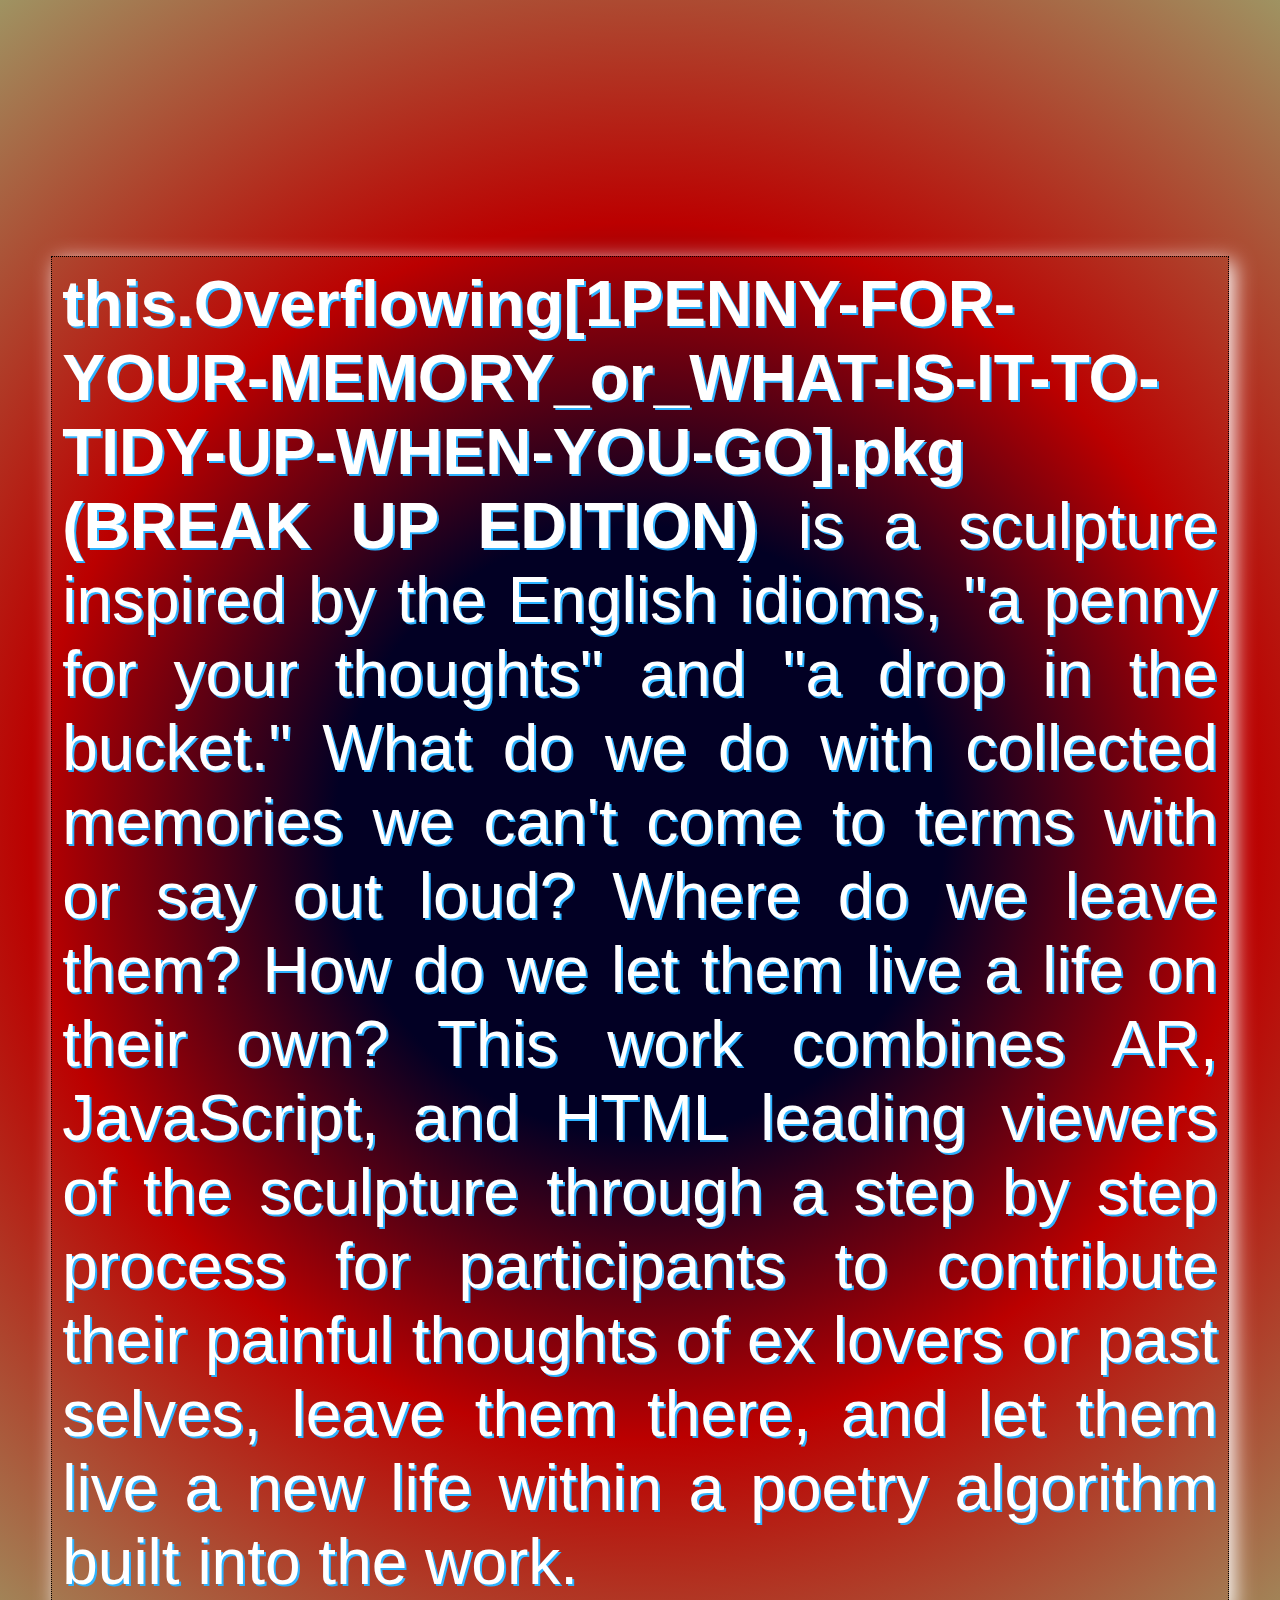
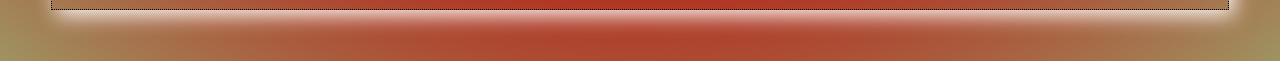
<file: index.html>
<html> 
<head>
    <link rel="stylesheet" href="css.css">
    <title>REMINISCENCE: this.Overflowing[1PENNY-FOR-YOUR-MEMORY_or_WHAT-IS-IT-TO-TIDY-UP-WHEN-YOU-GO].pkg (BREAK UP EDITION) : SCREAM </title>
    <meta name="title" content="this.Overflowing[1PENNY-FOR-YOUR-MEMORY_or_WHAT-IS-IT-TO-TIDY-UP-WHEN-YOU-GO].pkg (BREAK UP EDITION)">
    <meta name="description" content="SHAWNE MICHAELAIN HOLLOWAY'S this.Overflowing[1PENNY-FOR-YOUR-MEMORY_or_WHAT-IS-IT-TO-TIDY-UP-WHEN-YOU-GO].pkg (BREAK UP EDITION) is a sculpture inspired by the English idioms, "a penny for your thoughts" and "a drop in the bucket." What do we do with collected memories we can't come to terms with or say out loud? Where do we leave them? How do we let them live a life on their own? This work combines AR, JavaScript, and HTML leading viewers of the sculpture through a step by step process for participants to contribute their painful thoughts of ex lovers or past selves, leave them there, and let them live a new life within a poetry algorithm built into the work. ">

    <!-- Open Graph / Facebook -->
    <meta property="og:type" content="website">
    <meta property="og:title" content="this.Overflowing[1PENNY-FOR-YOUR-MEMORY_or_WHAT-IS-IT-TO-TIDY-UP-WHEN-YOU-GO].pkg (BREAK UP EDITION)">
    <meta property="og:description" content="SHAWNE MICHAELAIN HOLLOWAY'S this.Overflowing[1PENNY-FOR-YOUR-MEMORY_or_WHAT-IS-IT-TO-TIDY-UP-WHEN-YOU-GO].pkg (BREAK UP EDITION) is a sculpture inspired by the English idioms, "a penny for your thoughts" and "a drop in the bucket." What do we do with collected memories we can't come to terms with or say out loud? Where do we leave them? How do we let them live a life on their own? This work combines AR, JavaScript, and HTML leading viewers of the sculpture through a step by step process for participants to contribute their painful thoughts of ex lovers or past selves, leave them there, and let them live a new life within a poetry algorithm built into the work. ">
    <meta property="og:image" content="images/icon.png">

    <!-- Twitter -->
    <meta property="twitter:card" content="summary_large_image">
    <meta property="twitter:title" content="this.Overflowing[1PENNY-FOR-YOUR-MEMORY_or_WHAT-IS-IT-TO-TIDY-UP-WHEN-YOU-GO].pkg (BREAK UP EDITION)">
    <meta property="twitter:description" content="SHAWNE MICHAELAIN HOLLOWAY'S this.Overflowing[1PENNY-FOR-YOUR-MEMORY_or_WHAT-IS-IT-TO-TIDY-UP-WHEN-YOU-GO].pkg (BREAK UP EDITION) is a sculpture inspired by the English idioms, "a penny for your thoughts" and "a drop in the bucket." What do we do with collected memories we can't come to terms with or say out loud? Where do we leave them? How do we let them live a life on their own? This work combines AR, JavaScript, and HTML leading viewers of the sculpture through a step by step process for participants to contribute their painful thoughts of ex lovers or past selves, leave them there, and let them live a new life within a poetry algorithm built into the work. ">
    <meta property="twitter:image" content="images/icon.png">
    <link rel="apple-touch-icon" sizes="180x180" href="/apple-touch-icon.png">
<link rel="icon" type="image/png" sizes="32x32" href="/favicon-32x32.png">
<link rel="icon" type="image/png" sizes="16x16" href="/favicon-16x16.png">
</head>

<body>


<div class="memoriesPoem">
    <b>this.Overflowing[1PENNY-FOR-YOUR-MEMORY_or_WHAT-IS-IT-TO-TIDY-UP-WHEN-YOU-GO].pkg (BREAK UP EDITION) </b> is a sculpture inspired by the English idioms, "a penny for your thoughts" and "a drop in the bucket." What do we do with collected memories we can't come to terms with or say out loud? Where do we leave them? How do we let them live a life on their own? This work combines AR, JavaScript, and HTML leading viewers of the sculpture through a step by step process for participants to contribute their painful thoughts of ex lovers or past selves, leave them there, and let them live a new life within a poetry algorithm built into the work.

</div>

</body>
</html>
</file>
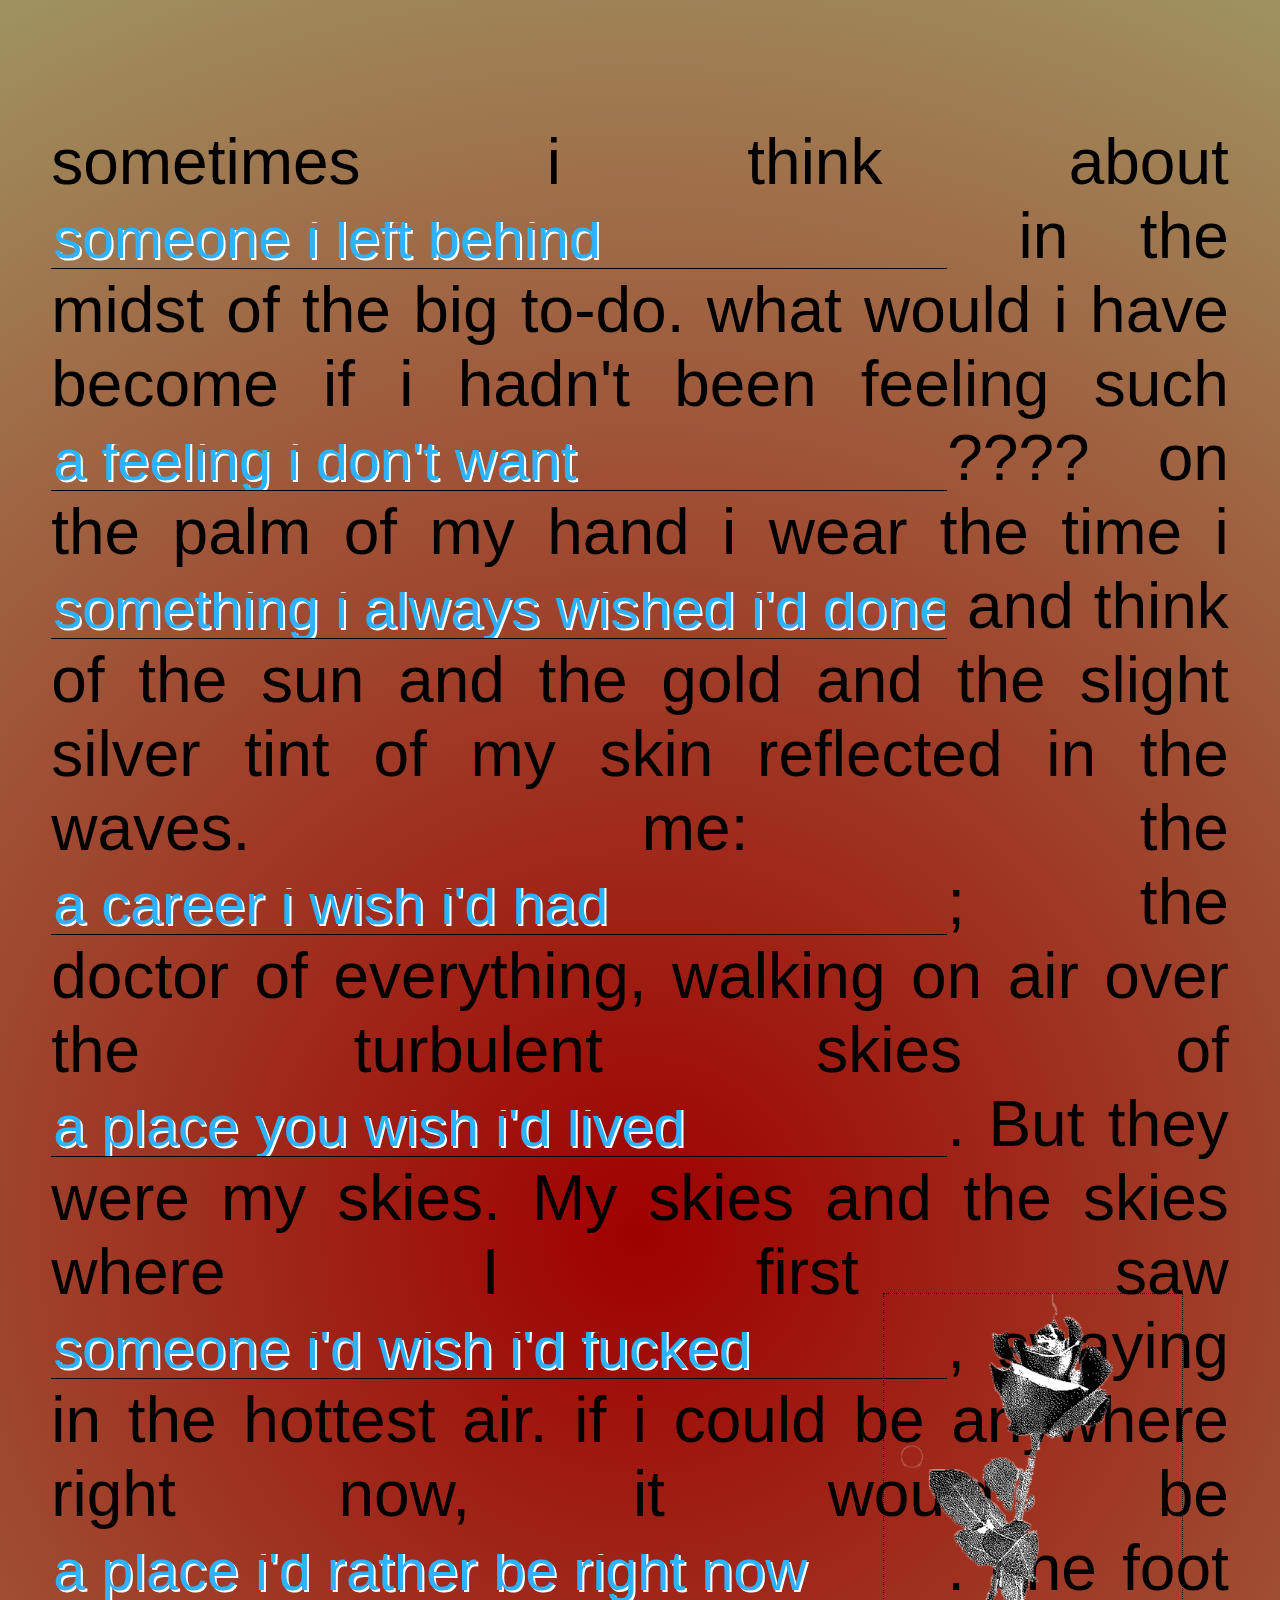
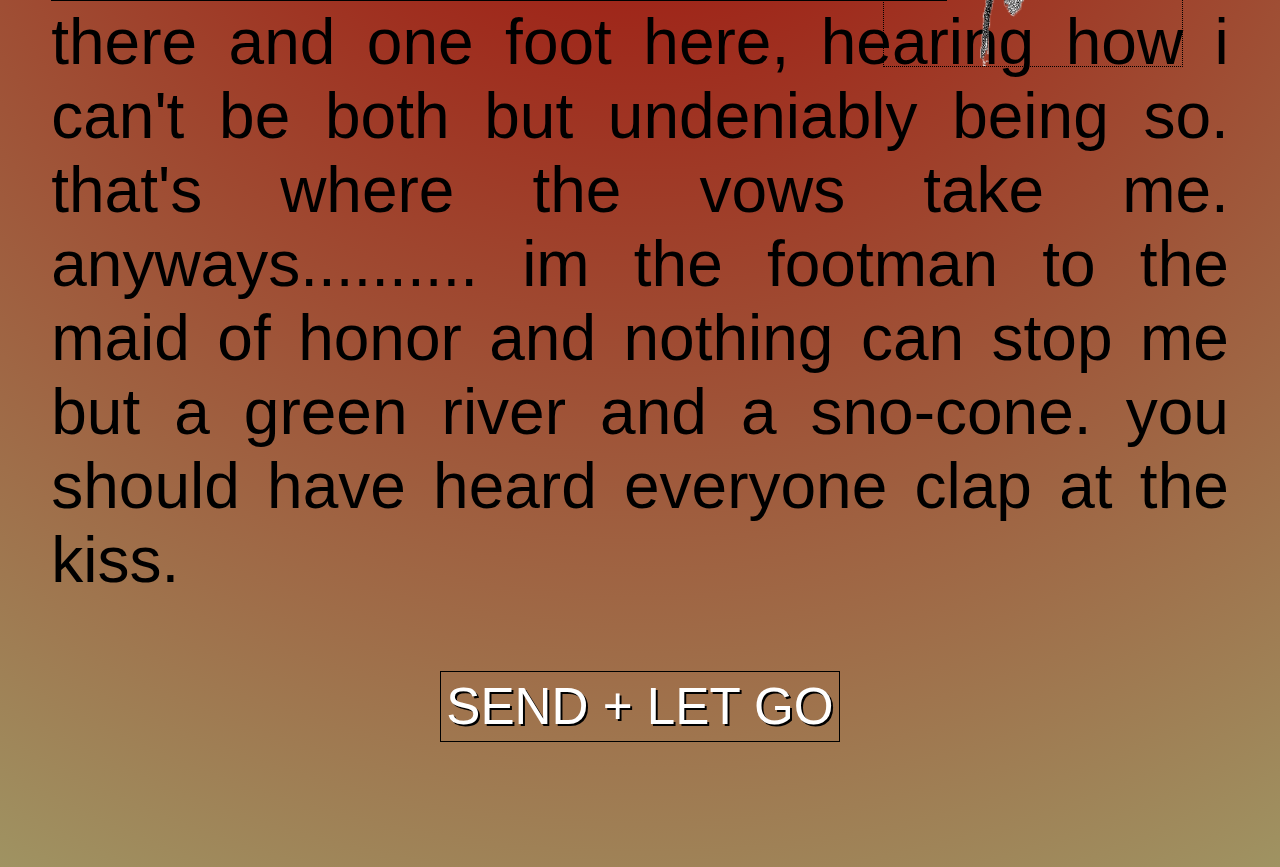
<file: flashbacks.html>
<html> 
<head>
    <link rel="stylesheet" href="css-subpage.css">
    <!-- Primary Meta Tags -->
<title>FLASHBACKS: this.Overflowing[1PENNY-FOR-YOUR-MEMORY_or_WHAT-IS-IT-TO-TIDY-UP-WHEN-YOU-GO].pkg (BREAK UP EDITION)</title>
<meta name="title" content="this.Overflowing[1PENNY-FOR-YOUR-MEMORY_or_WHAT-IS-IT-TO-TIDY-UP-WHEN-YOU-GO].pkg (BREAK UP EDITION)">
    <meta name="description" content="SHAWNE MICHAELAIN HOLLOWAY'S this.Overflowing[1PENNY-FOR-YOUR-MEMORY_or_WHAT-IS-IT-TO-TIDY-UP-WHEN-YOU-GO].pkg (BREAK UP EDITION) is a sculpture inspired by the English idioms, "a penny for your thoughts" and "a drop in the bucket." What do we do with collected memories we can't come to terms with or say out loud? Where do we leave them? How do we let them live a life on their own? This work combines AR, JavaScript, and HTML leading viewers of the sculpture through a step by step process for participants to contribute their painful thoughts of ex lovers or past selves, leave them there, and let them live a new life within a poetry algorithm built into the work. ">

    <!-- Open Graph / Facebook -->
    <meta property="og:type" content="website">
    <meta property="og:title" content="this.Overflowing[1PENNY-FOR-YOUR-MEMORY_or_WHAT-IS-IT-TO-TIDY-UP-WHEN-YOU-GO].pkg (BREAK UP EDITION)">
    <meta property="og:description" content="SHAWNE MICHAELAIN HOLLOWAY'S this.Overflowing[1PENNY-FOR-YOUR-MEMORY_or_WHAT-IS-IT-TO-TIDY-UP-WHEN-YOU-GO].pkg (BREAK UP EDITION) is a sculpture inspired by the English idioms, "a penny for your thoughts" and "a drop in the bucket." What do we do with collected memories we can't come to terms with or say out loud? Where do we leave them? How do we let them live a life on their own? This work combines AR, JavaScript, and HTML leading viewers of the sculpture through a step by step process for participants to contribute their painful thoughts of ex lovers or past selves, leave them there, and let them live a new life within a poetry algorithm built into the work. ">
    <meta property="og:image" content="images/icon.png">

    <!-- Twitter -->
    <meta property="twitter:card" content="summary_large_image">
    <meta property="twitter:title" content="this.Overflowing[1PENNY-FOR-YOUR-MEMORY_or_WHAT-IS-IT-TO-TIDY-UP-WHEN-YOU-GO].pkg (BREAK UP EDITION)">
    <meta property="twitter:description" content="SHAWNE MICHAELAIN HOLLOWAY'S this.Overflowing[1PENNY-FOR-YOUR-MEMORY_or_WHAT-IS-IT-TO-TIDY-UP-WHEN-YOU-GO].pkg (BREAK UP EDITION) is a sculpture inspired by the English idioms, "a penny for your thoughts" and "a drop in the bucket." What do we do with collected memories we can't come to terms with or say out loud? Where do we leave them? How do we let them live a life on their own? This work combines AR, JavaScript, and HTML leading viewers of the sculpture through a step by step process for participants to contribute their painful thoughts of ex lovers or past selves, leave them there, and let them live a new life within a poetry algorithm built into the work. ">
    <meta property="twitter:image" content="images/icon.png">

    <link rel="apple-touch-icon" sizes="180x180" href="/apple-touch-icon.png">
<link rel="icon" type="image/png" sizes="32x32" href="/favicon-32x32.png">
<link rel="icon" type="image/png" sizes="16x16" href="/favicon-16x16.png">
</head>
<body>
 
    <div class="rose" style="z-index: 2;position: fixed; margin:65%;margin-top:97%;">
       <center><img src="images/rose.png" alt="bitcrushed black and white rose" style="width:300px;height:auto;"></center> 
      </div>
    <br> 
  <div class="madlib">
    sometimes i think about <input type="text" class="thought" placeholder="someone i left behind"> in the midst of the big to-do. what would i have become if i hadn't been feeling such <input type="text" class="feeling" placeholder="a feeling i don't want">???? on the palm of my hand i wear the time i <input type="text" class="activity" placeholder="something i always wished i'd done"> and think of the sun and the gold and the slight silver tint of my skin reflected in the waves. me: the <input type="text" class="career" placeholder="a career i wish i'd had">; the doctor of everything, walking on air over the turbulent skies of <input type="text" class="place" placeholder="a place you wish i'd lived">. But they were my skies. My skies and the skies where I first saw <input type="text" class="fucked" placeholder="someone i'd wish i'd fucked">, swaying in the hottest air. if i could be anywhere right now, it would be <input type="text" class="rather" placeholder="a place i'd rather be right now">. one foot there and one foot here, hearing how i can't be both but undeniably being so. that's where the vows take me. anyways.......... im the footman to the maid of honor and nothing can stop me but a green river and a sno-cone. you should have heard everyone clap at the kiss.

  </div>

  <br>
  <center><div class="mail-it">
  SEND + LET GO
  </div></center>

  <br>
  <script>
  
    const mailButton = document.querySelector('.mail-it')
    const thought = document.querySelector('.thought')
    const feeling = document.querySelector('.feeling')
    const activity = document.querySelector('.activity')
    const career = document.querySelector('.career')
    const place = document.querySelector('.place')
    const fucked = document.querySelector('.fucked')
    const rather = document.querySelector('.rather')

  
    function dynamicMailTo (email, subject, body) {
      const data = `mailto:${email}?subject=${subject}&body=${body}`
      const a = document.createElement('a')
      a.setAttribute('href', data)
      a.click()
      a.remove()
    }
  
    mailButton.addEventListener('click', () => {
      const email = 'looklong@thisoverflowing.exposed'
      const subject = 'what ive carried for way too long now : '
      let body = ''
      if (thought.value === '') {
        body = `what the world would be like without you? go back and finish! let it all go`
      } else {
        body = `sometimes i think about ${thought.value} in the midst of the big to-do. what would i have become if i hadn't been feeling so ${feeling.value}???? on the palm of my hand i wear the time i ${activity.value} and think of the sun and the gold and the slight silver tint of my skin reflected in the waves. me: the ${career.value}; the doctor of everything, walking on air over the turbulent skies of ${place.value}. But they were my skies. My skies and the skies where I first saw ${fucked.value}, swaying in the hottest air. if i could be anywhere right now, it would be ${rather.value}. one foot there and one foot here, hearing how i can't be both but undeniably being so. that's where the vows take me. anyways.......... im the footman to the maid of honor and nothing can stop me but a green river and a sno-cone. you should have heard everyone clap at the kiss.`
      }
      dynamicMailTo(email, subject, body)
    })
  
  </script>

  </body>
</html>
</file>
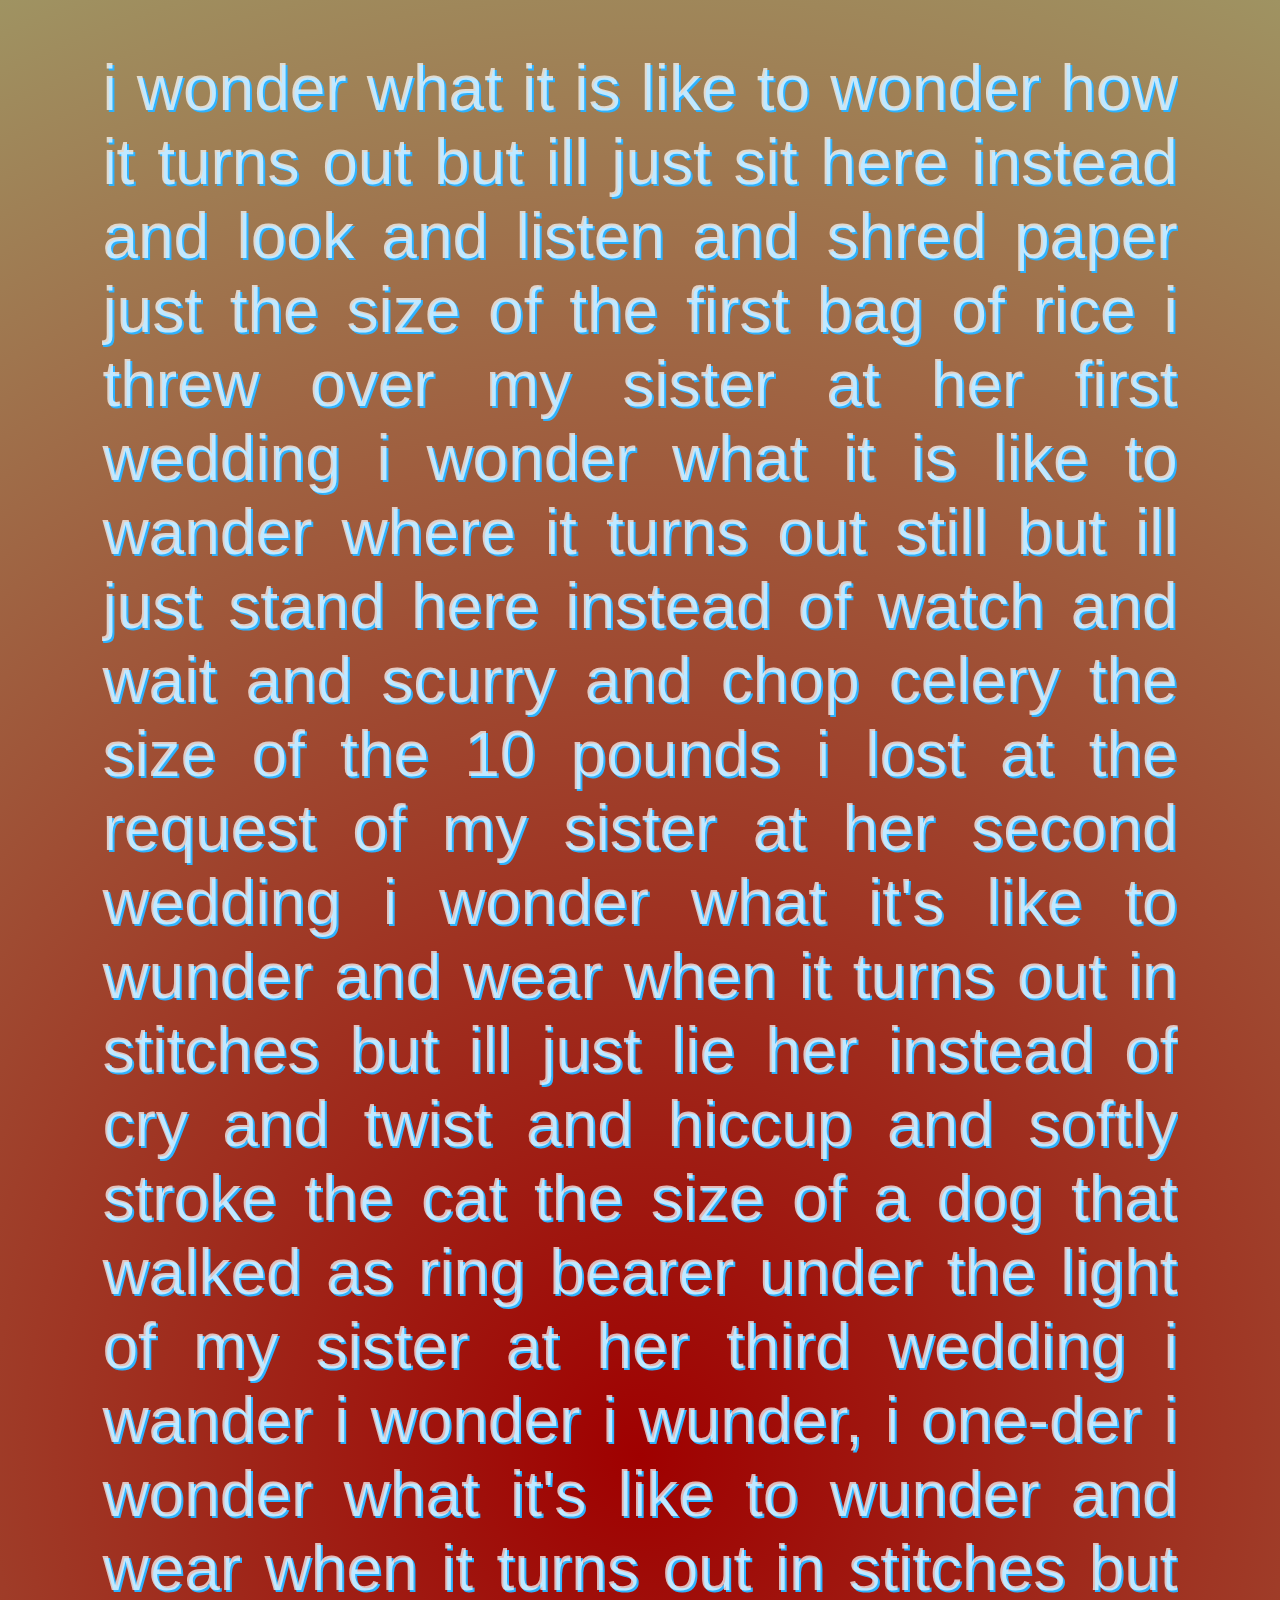
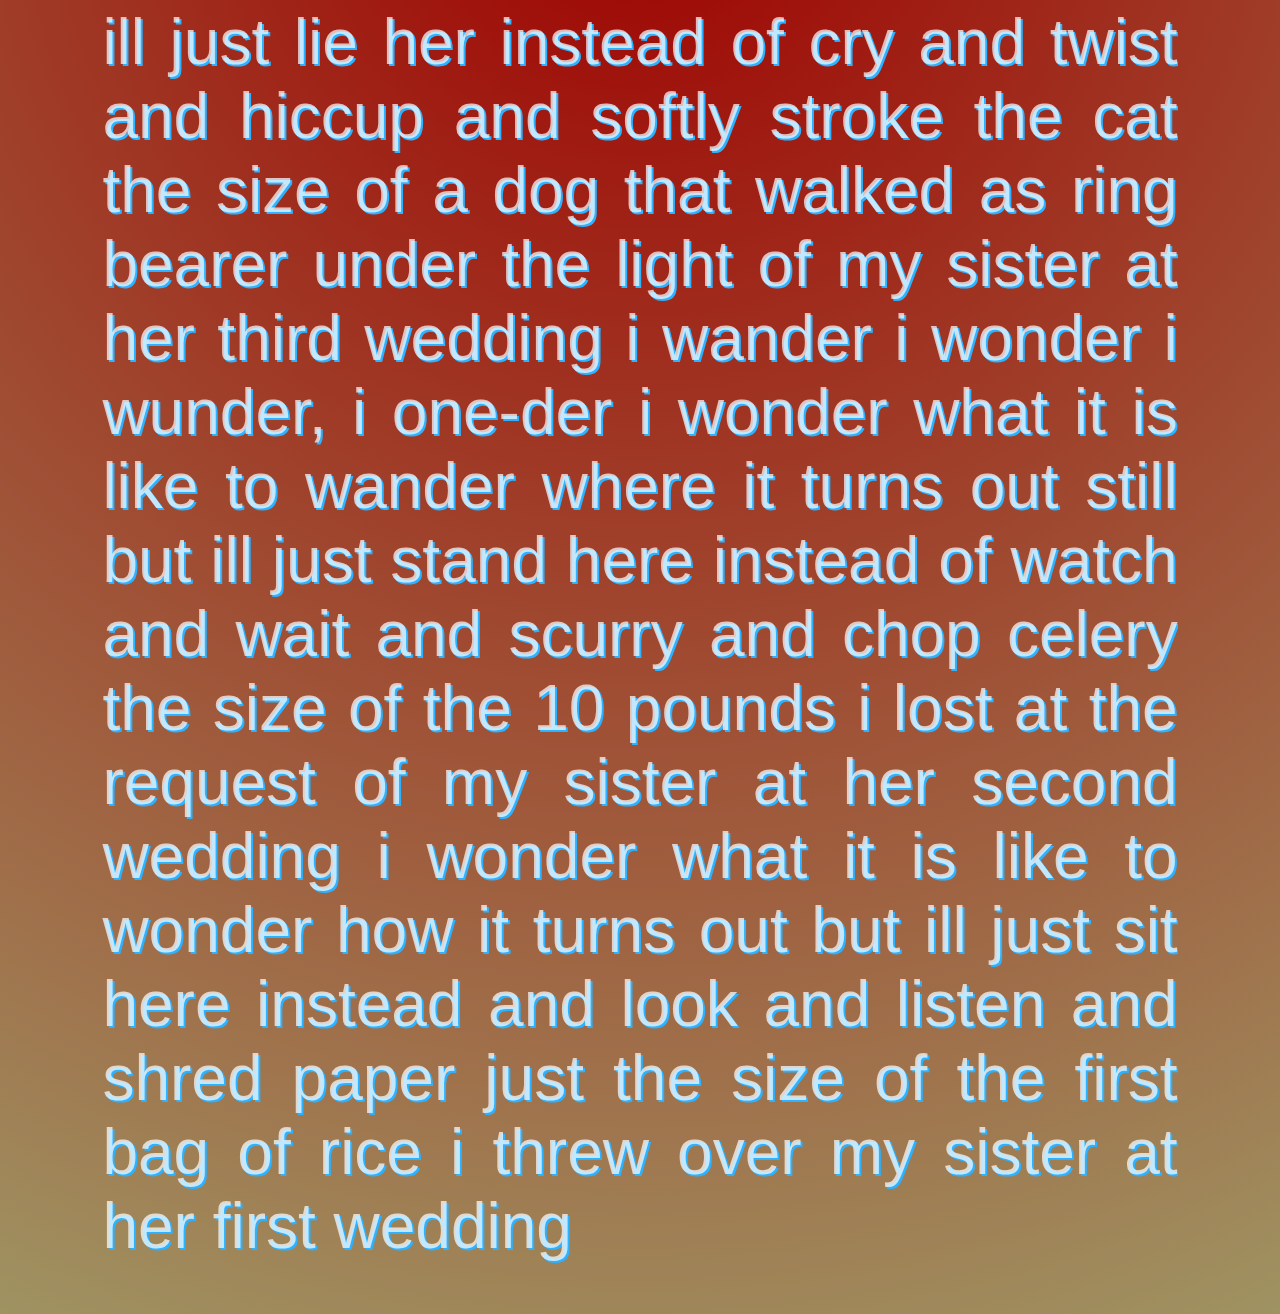
<file: memories.html>
<html> 
<head>
    <link rel="stylesheet" href="css-subpage.css">
    <!-- Primary Meta Tags -->
<title>MEMORIES : this.Overflowing[1PENNY-FOR-YOUR-MEMORY_or_WHAT-IS-IT-TO-TIDY-UP-WHEN-YOU-GO].pkg (BREAK UP EDITION)</title>
<meta name="title" content="this.Overflowing[1PENNY-FOR-YOUR-MEMORY_or_WHAT-IS-IT-TO-TIDY-UP-WHEN-YOU-GO].pkg (BREAK UP EDITION)">
    <meta name="description" content="SHAWNE MICHAELAIN HOLLOWAY'S this.Overflowing[1PENNY-FOR-YOUR-MEMORY_or_WHAT-IS-IT-TO-TIDY-UP-WHEN-YOU-GO].pkg (BREAK UP EDITION) is a sculpture inspired by the English idioms, "a penny for your thoughts" and "a drop in the bucket." What do we do with collected memories we can't come to terms with or say out loud? Where do we leave them? How do we let them live a life on their own? This work combines AR, JavaScript, and HTML leading viewers of the sculpture through a step by step process for participants to contribute their painful thoughts of ex lovers or past selves, leave them there, and let them live a new life within a poetry algorithm built into the work. ">

    <!-- Open Graph / Facebook -->
    <meta property="og:type" content="website">
    <meta property="og:title" content="this.Overflowing[1PENNY-FOR-YOUR-MEMORY_or_WHAT-IS-IT-TO-TIDY-UP-WHEN-YOU-GO].pkg (BREAK UP EDITION)">
    <meta property="og:description" content="SHAWNE MICHAELAIN HOLLOWAY'S this.Overflowing[1PENNY-FOR-YOUR-MEMORY_or_WHAT-IS-IT-TO-TIDY-UP-WHEN-YOU-GO].pkg (BREAK UP EDITION) is a sculpture inspired by the English idioms, "a penny for your thoughts" and "a drop in the bucket." What do we do with collected memories we can't come to terms with or say out loud? Where do we leave them? How do we let them live a life on their own? This work combines AR, JavaScript, and HTML leading viewers of the sculpture through a step by step process for participants to contribute their painful thoughts of ex lovers or past selves, leave them there, and let them live a new life within a poetry algorithm built into the work. ">
    <meta property="og:image" content="images/icon.png">

    <!-- Twitter -->
    <meta property="twitter:card" content="summary_large_image">
    <meta property="twitter:title" content="this.Overflowing[1PENNY-FOR-YOUR-MEMORY_or_WHAT-IS-IT-TO-TIDY-UP-WHEN-YOU-GO].pkg (BREAK UP EDITION)">
    <meta property="twitter:description" content="SHAWNE MICHAELAIN HOLLOWAY'S this.Overflowing[1PENNY-FOR-YOUR-MEMORY_or_WHAT-IS-IT-TO-TIDY-UP-WHEN-YOU-GO].pkg (BREAK UP EDITION) is a sculpture inspired by the English idioms, "a penny for your thoughts" and "a drop in the bucket." What do we do with collected memories we can't come to terms with or say out loud? Where do we leave them? How do we let them live a life on their own? This work combines AR, JavaScript, and HTML leading viewers of the sculpture through a step by step process for participants to contribute their painful thoughts of ex lovers or past selves, leave them there, and let them live a new life within a poetry algorithm built into the work. ">
    <meta property="twitter:image" content="images/icon.png">
<link rel="apple-touch-icon" sizes="180x180" href="/apple-touch-icon.png">
<link rel="icon" type="image/png" sizes="32x32" href="/favicon-32x32.png">
<link rel="icon" type="image/png" sizes="16x16" href="/favicon-16x16.png">
</head>
<body>
    <div id="wrapper">    
    <div class=".video">
        <iframe src="https://player.vimeo.com/video/201796647?badge=0&amp;autopause=0&amp;player_id=0&amp;app_id=58479" frameborder="0" allow="autoplay; fullscreen; picture-in-picture" allowfullscreen style="position:absolute;top:0;left:0;width:100%;height:100%;"></iframe>
    </div>

    <div class="memoriesPoem">i wonder what it is like to wonder how it turns out but ill just sit here instead and look and listen and shred paper just the size of the first bag of rice i threw over my sister at her first wedding i wonder what it is like to wander where it turns out still but ill just stand here instead of watch and wait and scurry and chop celery the size of the 10 pounds i lost at the request of my sister at her second wedding i wonder what it's like to wunder and wear when it turns out in stitches but ill just lie her instead of cry and twist and hiccup and softly stroke the cat the size of a dog that walked as ring bearer under the light of my sister at her third wedding i wander i wonder i wunder, i one-der i wonder what it's like to wunder and wear when it turns out in stitches but ill just lie her instead of cry and twist and hiccup and softly stroke the cat the size of a dog that walked as ring bearer under the light of my sister at her third wedding i wander i wonder i wunder, i one-der i wonder what it is like to wander where it turns out still but ill just stand here instead of watch and wait and scurry and chop celery the size of the 10 pounds i lost at the request of my sister at her second wedding i wonder what it is like to wonder how it turns out but ill just sit here instead and look and listen and shred paper just the size of the first bag of rice i threw over my sister at her first wedding
    </div>
</div>
</body>
</html>
</file>
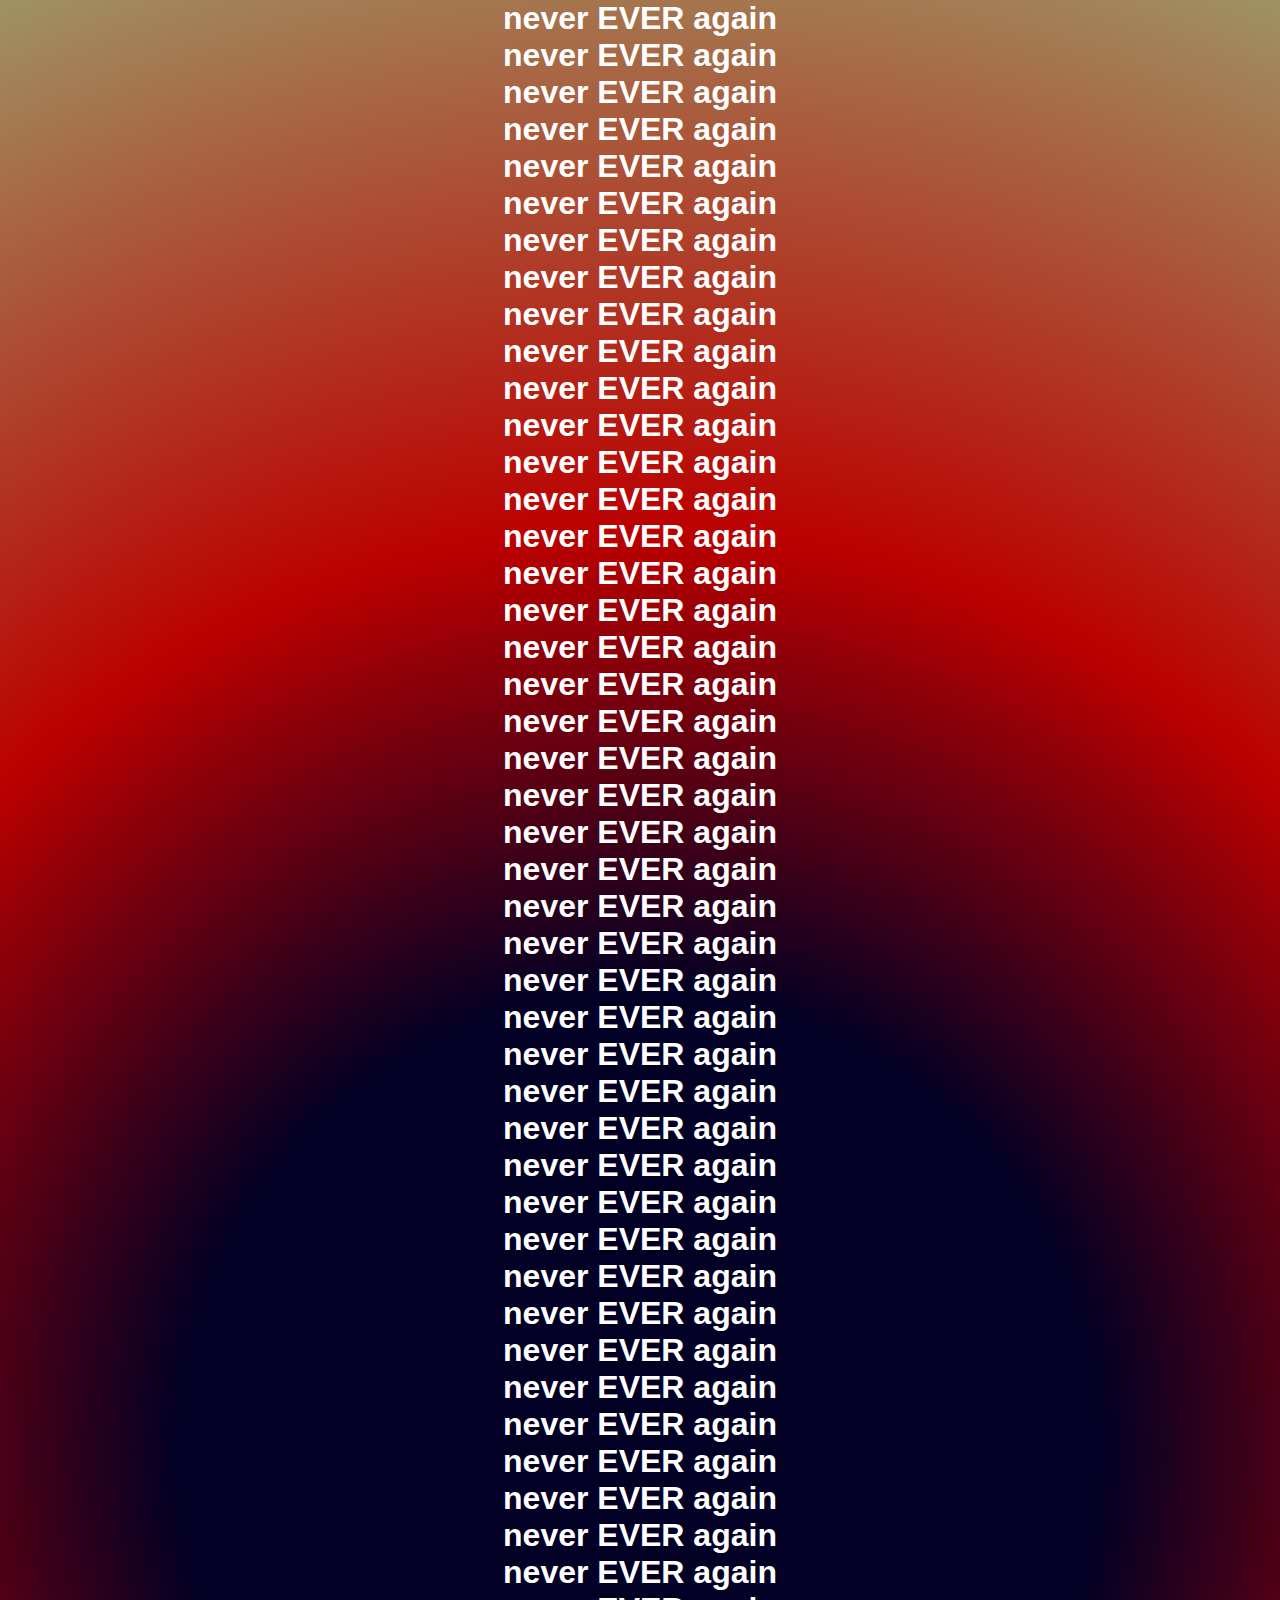
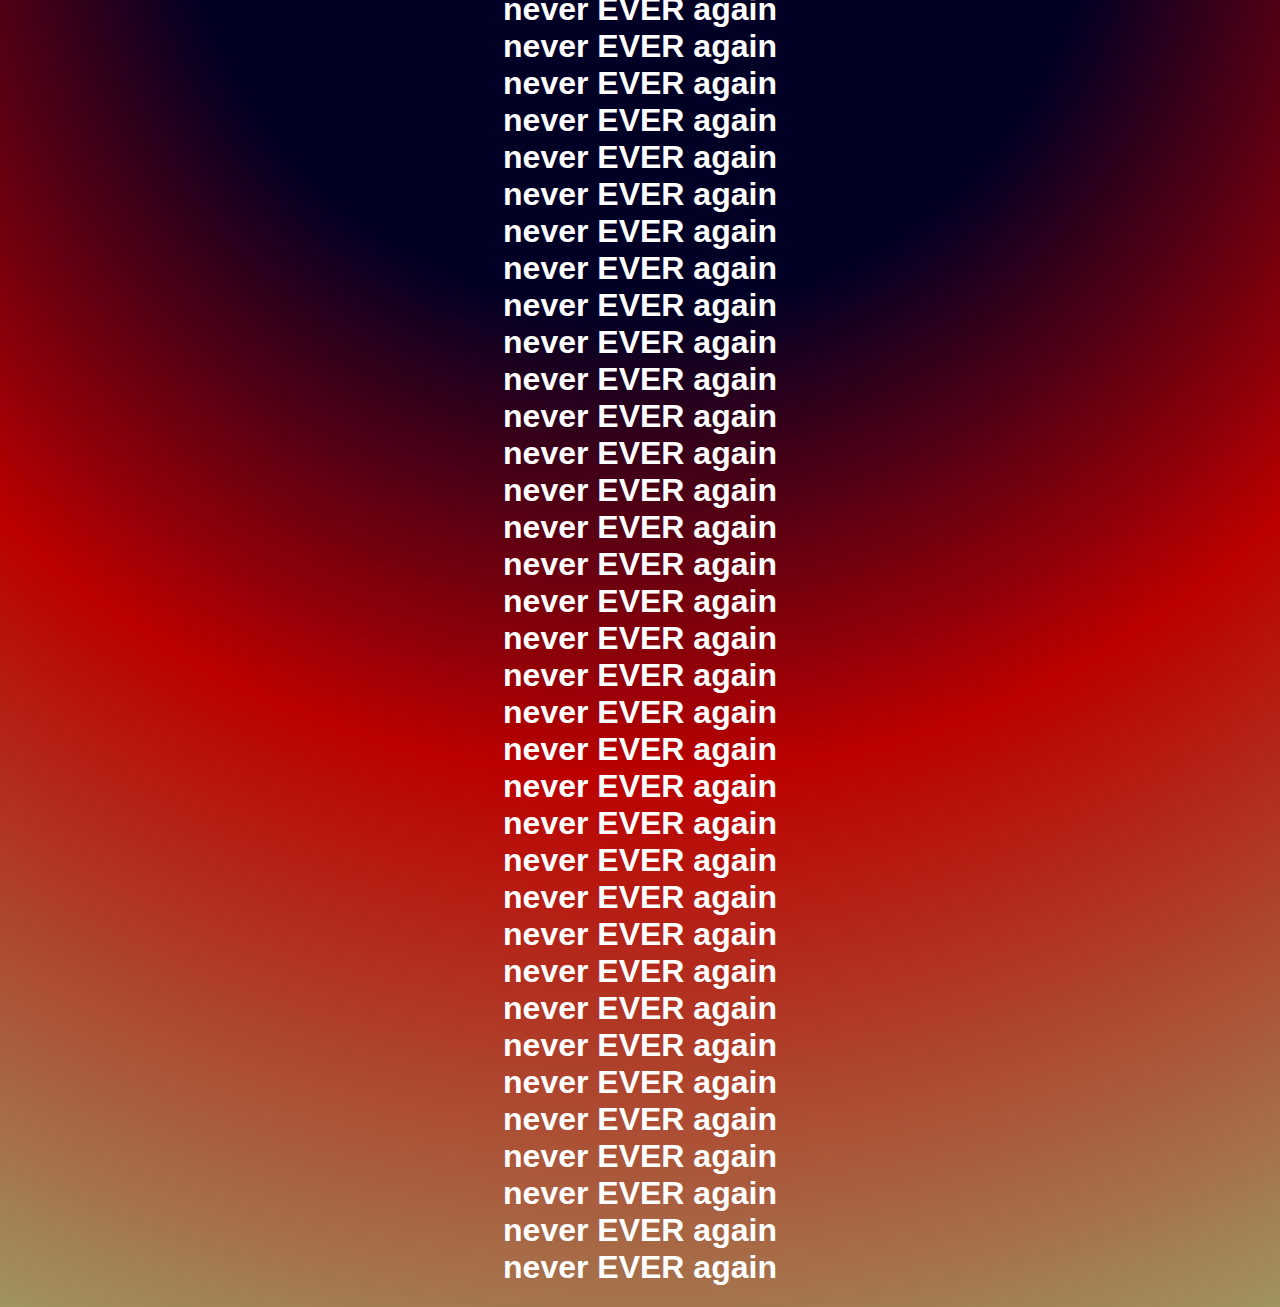
<file: theEnd.html>
<html> 
<head>
    <link rel="stylesheet" href="css.css">
    <title>REMINISCENCE: this.Overflowing[1PENNY-FOR-YOUR-MEMORY_or_WHAT-IS-IT-TO-TIDY-UP-WHEN-YOU-GO].pkg (BREAK UP EDITION) : SCREAM </title>
    <meta name="title" content="this.Overflowing[1PENNY-FOR-YOUR-MEMORY_or_WHAT-IS-IT-TO-TIDY-UP-WHEN-YOU-GO].pkg (BREAK UP EDITION)">
    <meta name="description" content="SHAWNE MICHAELAIN HOLLOWAY'S this.Overflowing[1PENNY-FOR-YOUR-MEMORY_or_WHAT-IS-IT-TO-TIDY-UP-WHEN-YOU-GO].pkg (BREAK UP EDITION) is a sculpture inspired by the English idioms, "a penny for your thoughts" and "a drop in the bucket." What do we do with collected memories we can't come to terms with or say out loud? Where do we leave them? How do we let them live a life on their own? This work combines AR, JavaScript, and HTML leading viewers of the sculpture through a step by step process for participants to contribute their painful thoughts of ex lovers or past selves, leave them there, and let them live a new life within a poetry algorithm built into the work. ">

    <!-- Open Graph / Facebook -->
    <meta property="og:type" content="website">
    <meta property="og:title" content="this.Overflowing[1PENNY-FOR-YOUR-MEMORY_or_WHAT-IS-IT-TO-TIDY-UP-WHEN-YOU-GO].pkg (BREAK UP EDITION)">
    <meta property="og:description" content="SHAWNE MICHAELAIN HOLLOWAY'S this.Overflowing[1PENNY-FOR-YOUR-MEMORY_or_WHAT-IS-IT-TO-TIDY-UP-WHEN-YOU-GO].pkg (BREAK UP EDITION) is a sculpture inspired by the English idioms, "a penny for your thoughts" and "a drop in the bucket." What do we do with collected memories we can't come to terms with or say out loud? Where do we leave them? How do we let them live a life on their own? This work combines AR, JavaScript, and HTML leading viewers of the sculpture through a step by step process for participants to contribute their painful thoughts of ex lovers or past selves, leave them there, and let them live a new life within a poetry algorithm built into the work. ">
    <meta property="og:image" content="images/icon.png">

    <!-- Twitter -->
    <meta property="twitter:card" content="summary_large_image">
    <meta property="twitter:title" content="this.Overflowing[1PENNY-FOR-YOUR-MEMORY_or_WHAT-IS-IT-TO-TIDY-UP-WHEN-YOU-GO].pkg (BREAK UP EDITION)">
    <meta property="twitter:description" content="SHAWNE MICHAELAIN HOLLOWAY'S this.Overflowing[1PENNY-FOR-YOUR-MEMORY_or_WHAT-IS-IT-TO-TIDY-UP-WHEN-YOU-GO].pkg (BREAK UP EDITION) is a sculpture inspired by the English idioms, "a penny for your thoughts" and "a drop in the bucket." What do we do with collected memories we can't come to terms with or say out loud? Where do we leave them? How do we let them live a life on their own? This work combines AR, JavaScript, and HTML leading viewers of the sculpture through a step by step process for participants to contribute their painful thoughts of ex lovers or past selves, leave them there, and let them live a new life within a poetry algorithm built into the work. ">
    <meta property="twitter:image" content="images/icon.png">

    <link rel="apple-touch-icon" sizes="180x180" href="/apple-touch-icon.png">
<link rel="icon" type="image/png" sizes="32x32" href="/favicon-32x32.png">
<link rel="icon" type="image/png" sizes="16x16" href="/favicon-16x16.png">
</head>

<body><CENTER><div><h1>never EVER again<br>never EVER again<br>never EVER again<br>never EVER again<br>never EVER again<br>never EVER again<br>never EVER again<br>never EVER again<br>never EVER again<br>never EVER again<br>never EVER again<br>never EVER again<br>never EVER again<br>never EVER again<br>never EVER again<br>never EVER again<br>never EVER again<br>never EVER again<br>never EVER again<br>never EVER again<br>never EVER again<br>never EVER again<br>never EVER again<br>never EVER again<br>never EVER again<br>never EVER again<br>never EVER again<br>never EVER again<br>never EVER again<br>never EVER again<br>never EVER again<br>never EVER again<br>never EVER again<br>never EVER again<br>never EVER again<br>never EVER again<br>never EVER again<br>never EVER again<br>never EVER again<br>never EVER again<br>never EVER again<br>never EVER again<br>never EVER again<br>never EVER again<br>never EVER again<br>never EVER again<br>never EVER again<br>never EVER again<br>never EVER again<br>never EVER again<br>never EVER again<br>never EVER again<br>never EVER again<br>never EVER again<br>never EVER again<br>never EVER again<br>never EVER again<br>never EVER again<br>never EVER again<br>never EVER again<br>never EVER again<br>never EVER again<br>never EVER again<br>never EVER again<br>never EVER again<br>never EVER again<br>never EVER again<br>never EVER again<br>never EVER again<br>never EVER again<br>never EVER again<br>never EVER again<br>never EVER again<br>never EVER again<br>never EVER again<br>never EVER again<br>never EVER again<br>never EVER again<br></h1></div></CENTER></body>
</html>
</file>
<file: css.css>
* {
    box-sizing: border-box;
  }
  
  body {
    margin: 0;
    font-family: 'Ariel', sans-serif;
    color : #fff;
    background: rgb(2,0,36);
    background: radial-gradient(circle, rgba(2,0,36,1) 29%, rgba(187,0,0,1) 58%, rgba(159,147,98,1) 100%);
  }

  .memoriesPoem {
    font-family: 'Ariel', sans-serif;
    text-shadow: 2px 2px rgb(44, 178, 255);
    font-size: 5vw;
    color : #ffffff;
    text-align: justify;
    text-justify: auto;
    margin: 4vw;
    margin-top: 20vw;
    overflow: scroll;
    box-shadow: 5px 5px 20px #FFFFFF;
    border: 1px dotted black;
    padding: 10px;
  }
</file>
<file: css-subpage.css>
* {
    box-sizing: border-box;
  }
  
  body {
    background: radial-gradient(circle, rgba(159,0,0,1) 0%, rgba(159,147,98,1) 100%);
    margin: 4vw;
    font-family: 'Ariel', sans-serif;
    font-size: 5vw;
    color : #000;
    text-align: justify;
    text-justify: auto;
  }

  img {
    /* box-shadow: 5px 5px 20px #FFFFFF; */
    border: 1px dotted black;
    animation: shake 9.5s; 
    animation-iteration-count: infinite; 
  }
  /* @keyframes shake {
    0% { transform: translate(1px, 1px) rotate(0deg); }
    10% { transform: translate(-4px, -20px) rotate(-1deg); }
    20% { transform: translate(-300px, 0px) rotate(1deg); }
    30% { transform: translate(30px, 40px) rotate(0deg); }
    40% { transform: translate(1px, -1px) rotate(1deg); }
    50% { transform: translate(-10px, 200px) rotate(-1deg); }
    60% { transform: translate(-30px, 400px) rotate(0deg); }
    70% { transform: translate(3px, 1px) rotate(-1deg); }
    80% { transform: translate(-100px, -10px) rotate(1deg); }
    90% { transform: translate(1px, 20px) rotate(0deg); }
    100% { transform: translate(800px, -2px) rotate(-1deg); }
  } */

  #wrapper{ 
    background-image: url('images/sparkleflashslow.gif');
    background-repeat:repeat;
    background-position: top left;
    background-size: 5%;
  }
  ::placeholder {
    color: rgb(44, 178, 255);
    text-shadow: 2px 2px white;
    font-size: 1.5em;
  }
  .thought, .feeling, .activity, .career, .place, .fucked, .rather{
    font-family: 'Ariel', sans-serif;
    text-shadow: 2px 2px rgb(44, 178, 255);
    font-size: 3vw;
    color : #fff;
    background: none;
    border: none;
    border-bottom: 1px solid black;
    width: 70vw;

  }

  .mail-it {
    cursor: pointer;
    background-color: none;
    color: #fff;
    text-shadow: 2px 2px rgb(0, 0, 0);
    border: 1px solid #000;
    padding: 5px 5px;
    text-align: center;
    text-decoration: none;
    display: inline-block;
    font-size: 4vw;
  }

  .video {
    padding:55.97% 0 0 0;
    position:relative;
    margin: 4vw;
  }

  .memoriesPoem {
    font-family: 'Ariel', sans-serif;
    text-shadow: 2px 2px rgb(44, 178, 255);
    font-size: 5vw;
    color : #ffffffb4;
    text-align: justify;
    text-justify: auto;
    margin: 4vw;
    overflow: scroll;
  }

  .rose{
  max-width: 100%;
  height: auto;
  }

.mirrorImg{
  z-index: -3;
  position: absolute;
  top: 15vw;
  width: 500px;
  height: auto;
}

.lol {
  position: relative;
  width: 400px;
  height: 200px;
  border: 3px solid #73AD21;
  text-decoration: uppercase;
}
</file>
